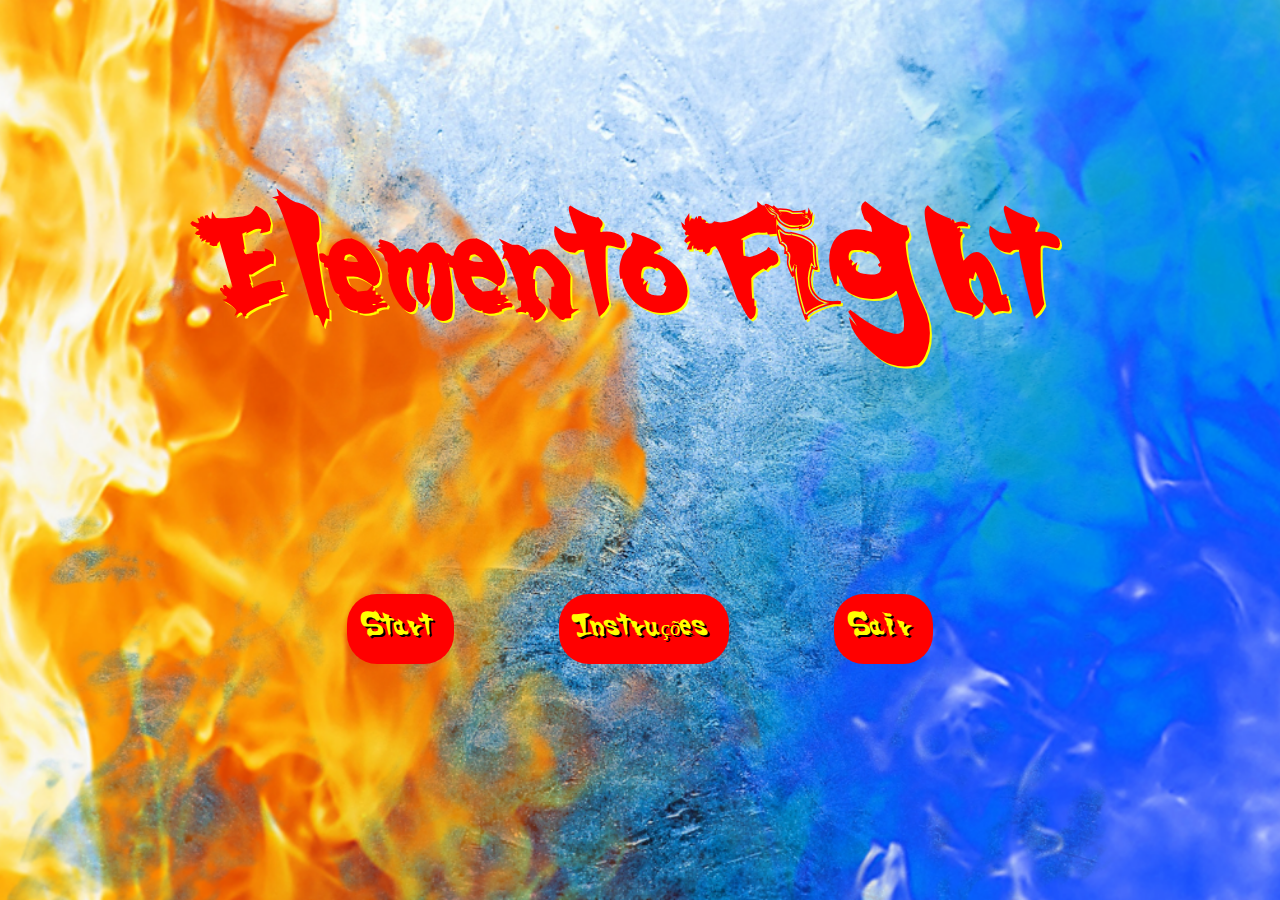
<file: index.html>
<!DOCTYPE html>
<html lang="pt-br">
<head>
    <meta charset="UTF-8">
    <meta name="viewport" content="width=device-width, initial-scale=1.0">
    <title>Game Título</title>
    <link rel="stylesheet"  href="styles.css"/>
  
</head>
<body>

<div class="estrutura">
    <h1>Elemento Fight</h1>
    <button onclick="start()">Start</button>
    <button onclick="instr()">Instruções</button>
    <button onclick="sair()">Sair</button>
</div>
    <script src="script.js"></script>
</body>
</html>
</file>
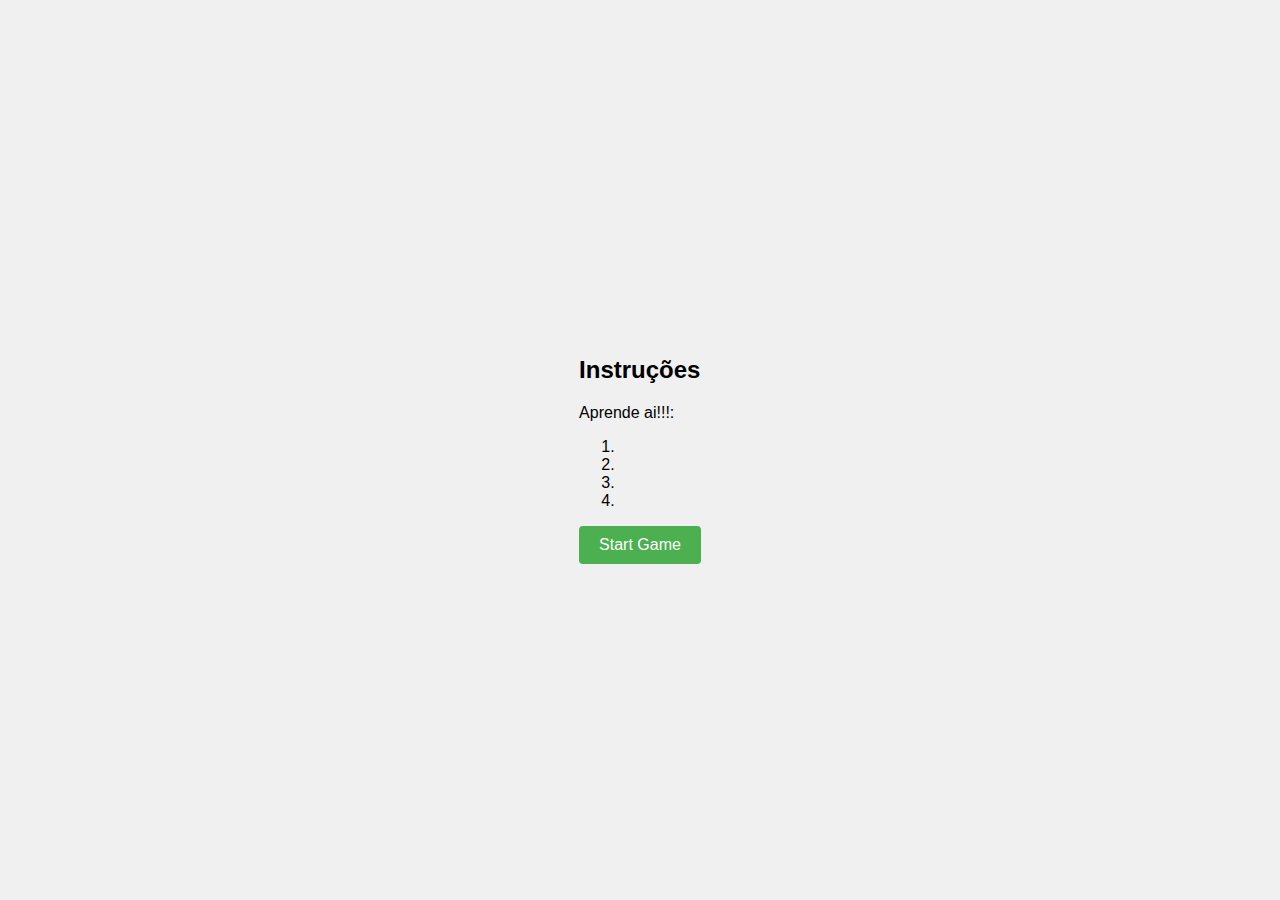
<file: instrucao/instrucao.html>
<!DOCTYPE html>
<html lang="pt-br">
<head>
    <meta charset="UTF-8">
    <meta name="viewport" content="width=device-width, initial-scale=1.0">
    <title>Game Instructions</title>
    <link rel="stylesheet"  href="instru.css"/>
    
</head>
<body>

<div class="instrucao">
    <h2>Instruções</h2>
    <p>Aprende ai!!!:</p>
    <ol>
        <li></li>
        <li></li>
        <li></li>
        <li></li>
    </ol>
    <p></p>
    <button onclick="startGame()">Start Game</button>
</div>

<script>
    function startGame() {
        alert('Game iniciado!'); 
    }
</script>

</body>
</html>
</file>
<file: styles.css>
@charset "UTF-8";
@font-face {
    font-family: 'street';
    src: url(../fontes/fonte.ttf);
}
body {
    
    margin: 0;
    padding: 0;
    background: url('fontes/fonte.ttf') center/cover no-repeat;
    font-family: 'street', sans-serif; 
    display: flex;
    align-items: center;
    justify-content: center;
    height: 100vh;
    background-image: url(imagens/menu-foto.png);
}

.estrutura {
    text-align: center;
    color: red;
    text-shadow: 2px 2px 0px rgba(255, 255, 0);
}

h1 {          
    font-size: 6em;
    position: relative;
    top: -80px;
    white-space: nowrap;
}


@media (max-width: 900px) {
    h1 {
        font-size: 3.3em;
    }}

   

button {
    font-family: 'street';
    font-size: 1.3em;
    padding: 10px 20px;
    margin: 50px;
    cursor: pointer;
    background-color:red; 
    color: yellow;
    border: none;
    border-radius:30px;
    text-shadow: 2px 2px 0px rgba(0, 0, 0);
    
}

@media (max-width: 900px) {
    button {
        font-size: 0.75em;
    }}

button:hover {
    background-color: black; 
}
</file>
<file: instrucao/instru.css>
body {
    font-family: Arial, sans-serif;
    margin: 0;
    padding: 0;
    display: flex;
    align-items: center;
    justify-content: center;
    height: 100vh;
    background-color: #f0f0f0;
}

.instructions-container {
    max-width: 600px;
    padding: 20px;
    background-color: #fff;
    box-shadow: 0 0 10px rgba(0, 0, 0, 0.1);
    border-radius: 8px;
    text-align: justify;
}

button {
    padding: 10px 20px;
    font-size: 16px;
    background-color: #4caf50;
    color: #fff;
    border: none;
    border-radius: 4px;
    cursor: pointer;
}

button:hover {
    background-color: #45a049;
}
</file>
